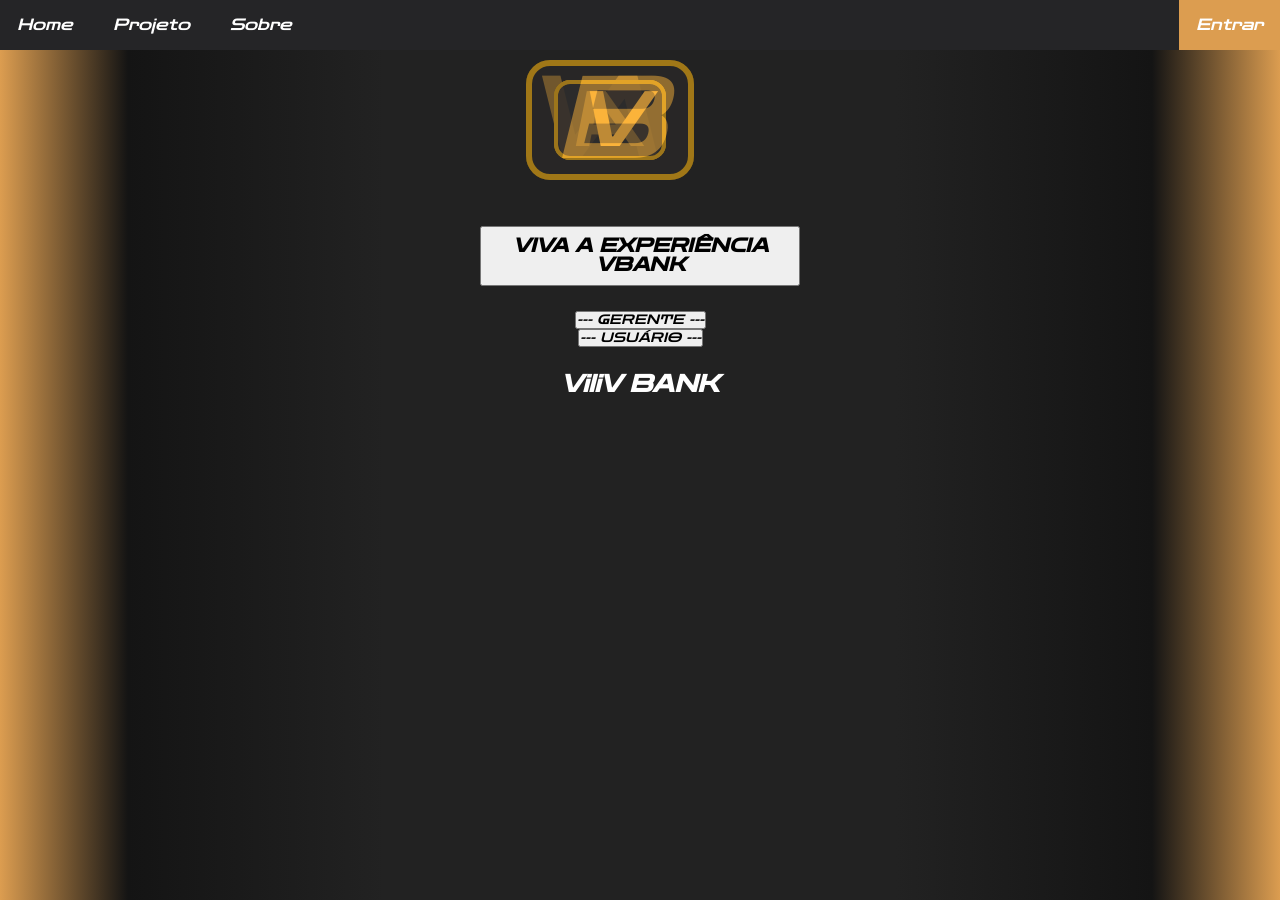
<file: index.html>
<!--/*
* Bank: Vbank
* Author: Cleber Vilela
* Author URL: https://viliv.dev/
* Version: 1.0.0
*/-->

<!DOCTYPE html>
<html lang="en">
	<head>
		<meta charset="UTF-8" />
		<meta http-equiv="X-UA-Compatible" content="IE=edge"> 
		<title>VBank</title>
		<meta name="author" content="ViliV" />
		<link rel="shortcut icon" href="favicon.ico">
		<link rel="stylesheet" href="css/style.css">
        <link rel="stylesheet" href="css/cubes.css">
	</head>
	<body>
        <nav id="menu-h">
            <ul>
                <li><a href="#" onclick="loadHome()">Home</a></li>
    
                <li><a href="#" onclick="loadProject()">Projeto</a></li>
                
                <li><a href="#" onclick="loadAbout()">Sobre</a></li>
                
                <li><a href="#" onclick="loadLogin()">Entrar</a></li>
            </ul>
        </nav>
        <section id="title">
            <div id="cubes">
                <div id="stage">
                  <div id="shape" class="cube backfaces">
                    <div class="plane one">V</div>
                    <div class="plane two">B</div>
                    <div class="plane three">A</div>
                    <div class="plane four">N</div>
                    <div class="plane five">K</div>
                    <div class="plane six">V</div>
                    <div class="plane seven">B</div>
                    <div class="plane eight">V</div>
                    <div class="plane nine">B</div>
                    <div class="plane ten">A</div>
                    <div class="plane eleven">N</div>
                    <div class="plane twelve">K</div>
                  </div>
                </div>
              </div>
            <div id="container">
                <button id="experience" onclick="toggleShape()" type="button"><b>VIVA A EXPERIÊNCIA VBANK</b></button>
            </div>
            <div id="container">
                <button onclick="loadPassManager()" type="button">--- GERENTE ---</button>
                <button onclick="loadPassUser()" type="button">--- USUÁRIO ---</button>
            </div>
        </section>
        <section id="bank">
            <div id="container">
                <h1>ViliV BANK</h1>
            </div>
            <div id="app">
            </div> 
            <div id="app2">
            </div> 
        </section>

        <!-------------------------TESTE----------------------------->
        <section id="bank">
            <div id="form">
            </div>
        </section>
        <!-------------------------TESTE----------------------------->
        <script src="js/body.js"></script>
        <script src="js/arm.js"></script>
        <script src="js/bank.js"></script>
        <script src="js/index.js"></script>
        <script src="js/cubes.js"></script>
	</body>
	
</html>
</file>
<file: css/style.css>
/*
* Bank: Vbank
* Author: Cleber Vilela
* Author URL: https://viliv.dev/
* Version: 1.0.0
*/

@font-face {
  font-family: 'zen_dotsregular';
  src: url('zendots-regular-webfont.woff2') format('woff2'),
       url('zendots-regular-webfont.woff') format('woff');
  font-weight: normal;
  font-style: normal;

}

body{
    background: #000000; 
    font-style: italic;  
}

#screen{
    background: #fcfcfc;
    color: #000000;
    font-style: italic; 
    font-size: small;
    max-width: 400px; 
    height: 300px;
    text-align: left;
}

/* 
body{
    background: #e9d995;
    overflow: hidden;
    margin: 0 auto;
    margin-top: 10%;
    padding: 0;
    text-align: center;
    position: absolute;
    display: grid;
    top: 0%;
    left: 50%;
    transform: translate(-50%, -50%);
}
   */
*{
    margin: 0 auto;
    padding: 0;
    box-sizing: border-box;
    font-family: 'zen_dotsregular'; 
    font-style: italic;   
}

#menu-h{
    background-color: rgb(37, 37, 39);
}

#menu-h ul {
    /* max-width: 1200px; */
    list-style: none;
    padding: 0;
}

#menu-h ul li {
    display: inline;
}

#menu-h ul li a {
    color: #FFF;
    padding: 17px;
    display: inline-block;
    text-decoration: none;
    transition: background .3s;
}

#menu-h ul li a:hover {
    background-color: #dc9d50;
}

#menu-h ul li:last-child a {
    float: right;
    background-color: #dc9d50;
}
#container{
    margin-top: 2%;
    margin-bottom: 2%;
    display: block grid;
    text-align: center;
    /* position: absolute; */
    /* display: grid; */
    /* top: 0%;
    left: 50%;
    transform: translate(-50%, -50%); */
}
#form{
    margin-top: 2%;
    margin-bottom: 2%;
    max-width: 500px;
    max-height: 500px;
    display: -webkit-flex;
    text-align: left;
}
#experience{
    width:25%; 
    height:60px; 
    font-size: larger;
}
#buttonhidden{
    display: none; 
}
</file>
<file: css/cubes.css>
/*
* Bank: Vbank
* Author: Cleber Vilela
* Author URL: https://viliv.dev/
* Version: 1.0.0
*/

body {
  background-color: black;
  color: rgb(255, 255, 255);
  background-image: linear-gradient(90deg, rgb(220, 157, 80) 0%, rgb(20, 20, 20) 10%, rgb(34, 34, 34) 30%, rgb(34, 34, 34) 70%, rgb(20, 20, 20) 90%, rgb(220, 157, 80) 100%);
  background-repeat: repeat;
} 

#cubes {
width: 100%;
height: 100%;
/*-webkit-perspective: 7000; 
-webkit-perspective-origin: 50% 225px;*/
}
#stage {
width: 100%;
height: 100%;
-webkit-transition: -webkit-transform 2s;
-webkit-transform-style: preserve-3d;
}

#shape {
position: relative;
top: 20px;
margin: 0 auto;
height: 150px;
width: 200px;
-webkit-transform-style: preserve-3d;
}

.plane {
position: absolute;
height: 100px;
width: 140px;
border: 5px solid rgb(202 148 20);
-webkit-border-radius: 20px;
-webkit-box-sizing: border-box;
text-align: center;
font-family: zen_dotsregular;
font-size: 72pt;
color: #fbb33b;
background-color: rgb(47 45 45 / 60%);
-webkit-transition: -webkit-transform 5s, opacity 5s;
-webkit-backface-visibility: hidden;
}

#shape.backfaces .plane {
-webkit-backface-visibility: visible;
}

#shape {
-webkit-animation: spin 10s infinite cubic-bezier(0.53, -0.27, 0.39, 1.24);
}

@-webkit-keyframes spin {
from { -webkit-transform: rotateY(0); }
to   { -webkit-transform: rotateY(-360deg); }
}

/* ---------- cube styles ------------- */
.cube > .one {
opacity: 0.5;
-webkit-transform: scale3d(1.2, 1.2, 1.2) rotateX(90deg) translateZ(100px);
}

.cube > .two {
opacity: 0.5;
-webkit-transform: scale3d(1.2, 1.2, 1.2) translateZ(100px);
}

.cube > .three {
opacity: 0.5;
-webkit-transform: scale3d(1.2, 1.2, 1.2) rotateY(90deg) translateZ(100px);
}

.cube > .four {
opacity: 0.5;
-webkit-transform: scale3d(1.2, 1.2, 1.2) rotateY(180deg) translateZ(100px);
}

.cube > .five {
opacity: 0.5;
-webkit-transform: scale3d(1.2, 1.2, 1.2) rotateY(-90deg) translateZ(100px);
}

.cube > .six {
opacity: 0.5;
-webkit-transform: scale3d(1.2, 1.2, 1.2) rotateX(-90deg) translateZ(100px) rotate(180deg);
}


.cube > .seven {
-webkit-transform: scale3d(0.8, 0.8, 0.8) rotateX(90deg) translateZ(100px) rotate(180deg);
}

.cube > .eight {
-webkit-transform: scale3d(0.8, 0.8, 0.8) translateZ(100px);
}

.cube > .nine {
-webkit-transform: scale3d(0.8, 0.8, 0.8) rotateY(90deg) translateZ(100px);
}

.cube > .ten {
-webkit-transform: scale3d(0.8, 0.8, 0.8) rotateY(180deg) translateZ(100px);
}

.cube > .eleven {
-webkit-transform: scale3d(0.8, 0.8, 0.8) rotateY(-90deg) translateZ(100px);
}

.cube > .twelve {
-webkit-transform: scale3d(0.8, 0.8, 0.8) rotateX(-90deg) translateZ(100px);
}

/* ---------- ring styles ------------- */
.ring > .one {
-webkit-transform: translateZ(380px);
}

.ring > .two {
-webkit-transform: rotateY(30deg) translateZ(380px);
}

.ring > .three {
-webkit-transform: rotateY(60deg) translateZ(380px);
}

.ring > .four {
-webkit-transform: rotateY(90deg) translateZ(380px);
}

.ring > .five {
-webkit-transform: rotateY(120deg) translateZ(380px);
}

.ring > .six {
-webkit-transform: rotateY(150deg) translateZ(380px);
}

.ring > .seven {
-webkit-transform: rotateY(180deg) translateZ(380px);
}

.ring > .eight {
-webkit-transform: rotateY(210deg) translateZ(380px);
}

.ring > .nine {
-webkit-transform: rotateY(-120deg) translateZ(380px);
}

.ring > .ten {
-webkit-transform: rotateY(-90deg) translateZ(380px);
}

.ring > .eleven {
-webkit-transform: rotateY(300deg) translateZ(380px);
}

.ring > .twelve {
-webkit-transform: rotateY(330deg) translateZ(380px);
}

.controls {
width: 100%;
margin: 0 auto;
padding: 5px 20px;
-webkit-border-radius: 12px;
background-color: rgba(255, 255, 255, 0.5);
}
.controls > div {
margin: 10px;
}
</file>
